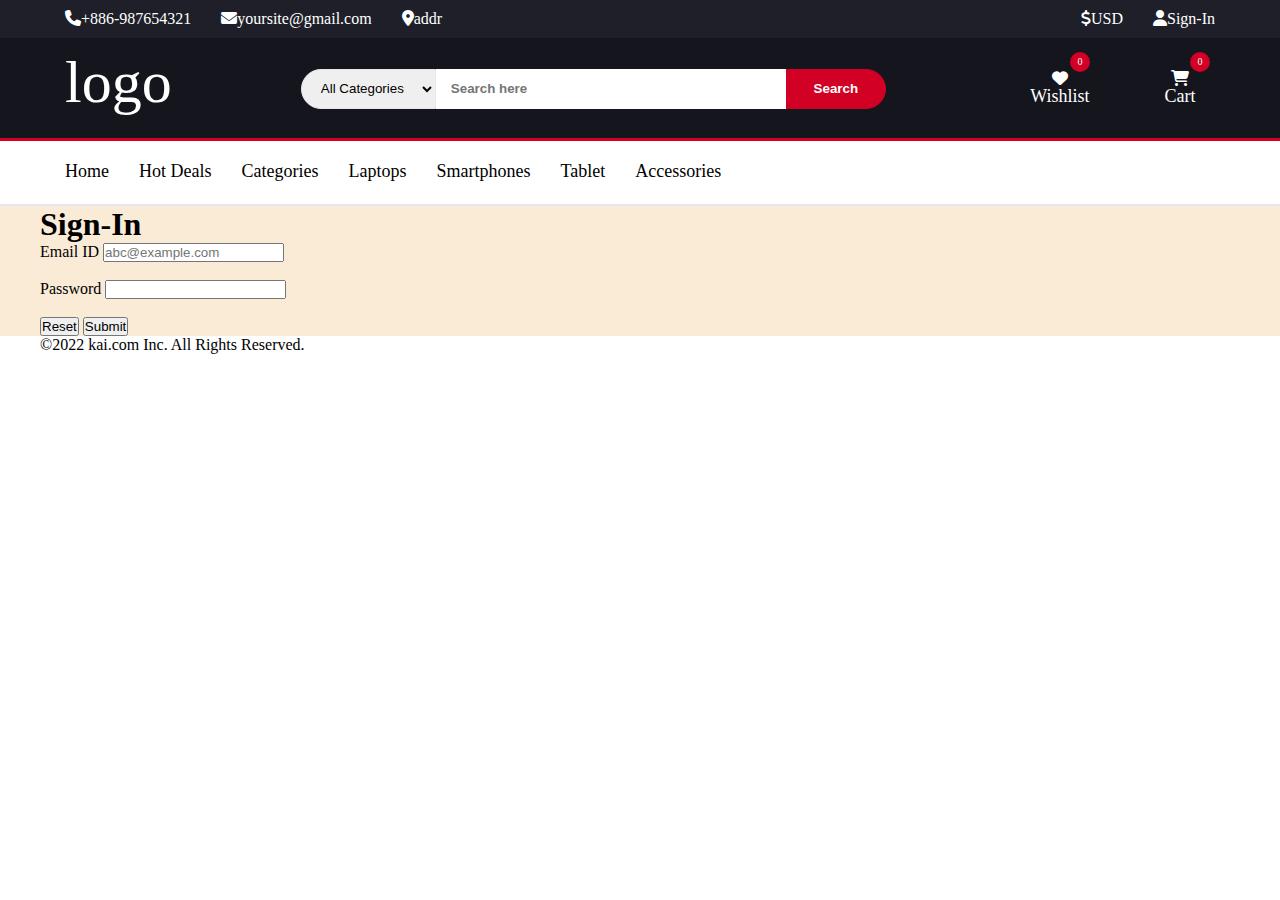
<file: pages/account.html>
<!DOCTYPE html>
<html lang="en">

<head>
    <meta charset="UTF-8">
    <meta http-equiv="X-UA-Compatible" content="IE=edge">
    <meta name="viewport" content="width=device-width, initial-scale=1.0">
    <meta name='description' content='kai'>
    <meta name='keywords' content='HTML,CSS,JavaScript'>
    <meta name='author' content='kai'>
    <link rel="stylesheet" href="./css/account.css">
    <link rel="stylesheet" href="https://cdnjs.cloudflare.com/ajax/libs/font-awesome/6.1.2/css/all.min.css">
    <title>account</title>
</head>

<body>
    <!-- nav -->
    <header id="top">
        <div class="header">
            <!-- top -->
            <nav class="navigation">
                <ul class="menu-info">
                    <li class=""><a href=""><i class="fa-solid fa-phone"></i>+886-987654321</a></li>
                    <li class=""><a href=""><i class="fa-solid fa-envelope"></i>yoursite@gmail.com</a></li>
                    <li><a href=""><i class="fa-solid fa-location-dot"></i>addr</a></li>
                </ul>
                <ul class="menu-info">
                    <li><a href=""><i class="fa-solid fa-dollar-sign"></i>USD</a></li>
                    <li><a href="./pages/account.html"><i class="fa-solid fa-user"></i>Sign-In</a></li>
                    <!-- text can change into user account  -->
                </ul>
            </nav>
        </div>
        <div class="header2">
            <!-- bottom -->
            <nav class="navigation">
                <div class="nav-logo"><a href="../index.html">logo</a></div>
                <div class="nav-search">
                    <form action="">
                        <select name="" id="Categories">
                            <option value="0">All Categories</option>
                            <option value="1">Categories 01</option>
                            <option value="2">Categories 02</option>
                            <option value="3">Categories 03</option>
                        </select>
                        <input type="search" placeholder="Search here">
                        <button class="search-btn">Search</button>
                    </form>
                </div>
                <ul class="menu-info-bot">
                    <li>
                        <a href="">
                            <i class="fa-solid fa-heart"></i>
                            <span>Wishlist</span>
                            <div class="qty">
                                0
                            </div>
                        </a>
                    </li>
                    <li>
                        <a href="">
                            <i class="fa-solid fa-cart-shopping"></i>
                            <span>Cart</span>
                            <div class="qty">
                                0
                            </div>
                        </a>
                    </li>
                </ul>
            </nav>
        </div>
    </header>
    <!-- nav END -->
    <!-- categories -->
    <section class="no1">
        <nav class="container">
            <ul class="categories">
                <li><a href="">Home</a></li>
                <li><a href="">Hot Deals</a></li>
                <li><a href="">Categories </a></li>
                <li><a href="">Laptops</a></li>
                <li><a href="">Smartphones</a></li>
                <li><a href="">Tablet</a></li>
                <li><a href="">Accessories</a></li>
            </ul>
        </nav>
    </section>
    <!--  categories END -->
    <!-- login/setup -->
    <!-- <h1>register</h1>
    <form action="/register" method="POST">
		<fieldset>
			<label>Username</label>
			<input type ="text" id = 'username' name="username" placeholder="maverick" required>
			<br><br>

			<label>Email ID</label>
			<input type ="email" id = 'email' name="email" placeholder="abc@example.com" required>
			<br><br>

			<label>Password</label>
			<input type="password" id = "password" name="password" required>
			<br><br>

			<button type ="reset">Reset</button>
			<button type ="submit">Submit</button>
		</fieldset>
	</form> -->
    <div class="fullpage">
        <div class="container">
            <form action="/login" method="POST" class="">
                <h1>Sign-In</h1>
                <div>
                    <label>Email ID</label>
                    <input type="email" id='email' name="email" placeholder="abc@example.com" required>
                    <br><br>

                    <label>Password</label>
                    <input type="password" id="password" name="password" required>
                    <br><br>

                    <button type="reset">Reset</button>
                    <button type="submit">Submit</button>
                </div>
            </form>
        </div>
    </div>
    <!-- footer -->
    <footer>

        <div class="copyright-bg">
            <div class="container">
                <div class="item">
                    <p>&copy;2022 kai.com Inc. All Rights Reserved.</p>
                </div>
            </div>
        </div>
    </footer>
    <!-- footer END -->
</body>

</html>
</file>
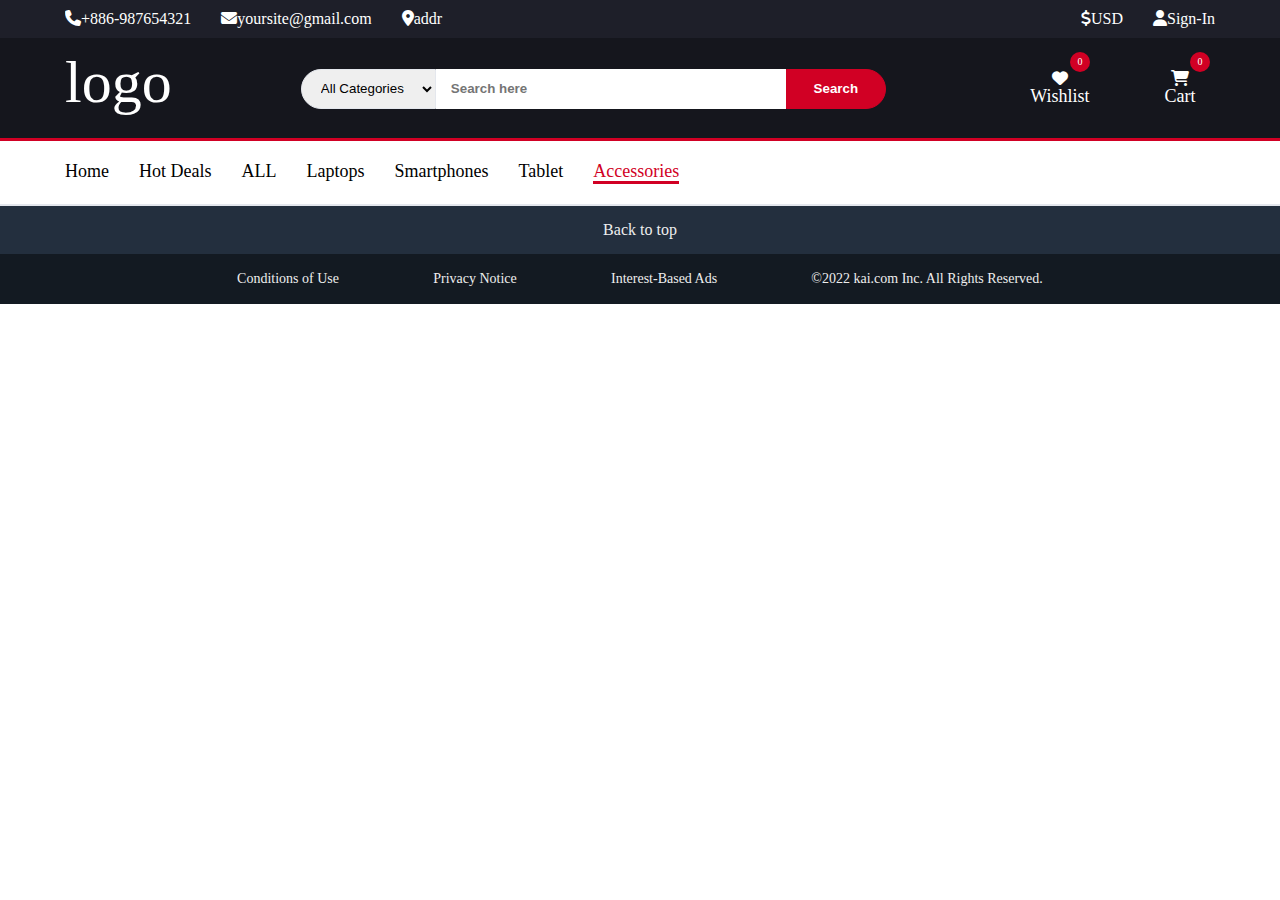
<file: pages/HotDeal.html>
<!DOCTYPE html>
<html lang="en">

<head>
    <meta charset="UTF-8">
    <meta http-equiv="X-UA-Compatible" content="IE=edge">
    <meta name="viewport" content="width=device-width, initial-scale=1.0">
    <meta name='description' content='kai'>
    <meta name='keywords' content='HTML,CSS,JavaScript'>
    <meta name='author' content='kai'>
    <title>Hot Deal</title>
    <link rel="stylesheet" href="./css/categories.css">
</head>

<body>
 <!-- nav -->
 <header id="top">
    <div class="header">
        <!-- top -->
        <nav class="navigation">
            <ul class="menu-info">
                <li class=""><a href="javascript:;"><i class="fa-solid fa-phone"></i>+886-987654321</a></li>
                <li class=""><a href="javascript:;"><i class="fa-solid fa-envelope"></i>yoursite@gmail.com</a></li>
                <li><a href="javascript:;"><i class="fa-solid fa-location-dot"></i>addr</a></li>
            </ul>
            <ul class="menu-info">
                <li><a href="javascript:;"><i class="fa-solid fa-dollar-sign"></i>USD</a></li>
                <li><a href="./pages/account.html"><i class="fa-solid fa-user"></i>Sign-In</a></li>
                <!-- text can change into user account  -->
            </ul>
        </nav>
    </div>
    <div class="header2">
         <!-- bottom -->
         <nav class="navigation">
            <div class="nav-logo"><a href="../index.html">logo</a></div>
            <div class="nav-search">
                <form action="">
                    <select name="" id="Categories">
                        <option value="0">All Categories</option>
                        <option value="1">Laptops</option>
                        <option value="2">Smartphones</option>
                        <option value="3">Tablet</option>
                        <option value="4">Accessories</option>
                    </select>
                    <input type="search" placeholder="Search here">
                    <button class="search-btn">Search</button>
                </form>
            </div>
            <ul class="menu-info-bot">
                <li>
                    <a href="./Wishlist.html">
                        <i class="fa-solid fa-heart"></i>
                        <span>Wishlist</span>
                        <div class="qty">
                            0
                        </div>
                    </a>
                </li>
                <li>
                    <a href="./Cart.html">
                        <i class="fa-solid fa-cart-shopping"></i>
                        <span>Cart</span>
                        <div class="qty">
                            0
                        </div>
                    </a>
                </li>
            </ul>
        </nav>
    </div>
</header>
<!-- nav END -->
  <!-- categories -->
  <section class="no1">
    <nav class="container">
        <ul class="categories">
            <li><a href="../index.html" >Home</a></li>
            <li><a href="./HotDeal.html">Hot Deals</a></li>
            <li><a href="./categories.html">ALL</a></li>
            <li><a href="./laptop.html">Laptops</a></li>
            <li><a href="./Smartphone.html">Smartphones</a></li>
            <li><a href="./Tablet.html">Tablet</a></li>
            <li><a href="./Accessories.html"class="category_active">Accessories</a></li>
        </ul>
    </nav>
</section>
<!--  categories END -->



     <!-- footer -->
     <footer>
        <a href="#top" class="btt">Back to top</a>
        <div class="copyright-bg">
            <div class="container">
                <div class="item">
                    <a href="">Conditions of Use</a>
                    <a href="">Privacy Notice</a>
                    <a href="">Interest-Based Ads</a>
                    <p>&copy;2022 kai.com Inc. All Rights Reserved.</p>
                </div>
            </div>
        </div>
    </footer>
    <!-- footer END -->

</body>

</html>
</file>
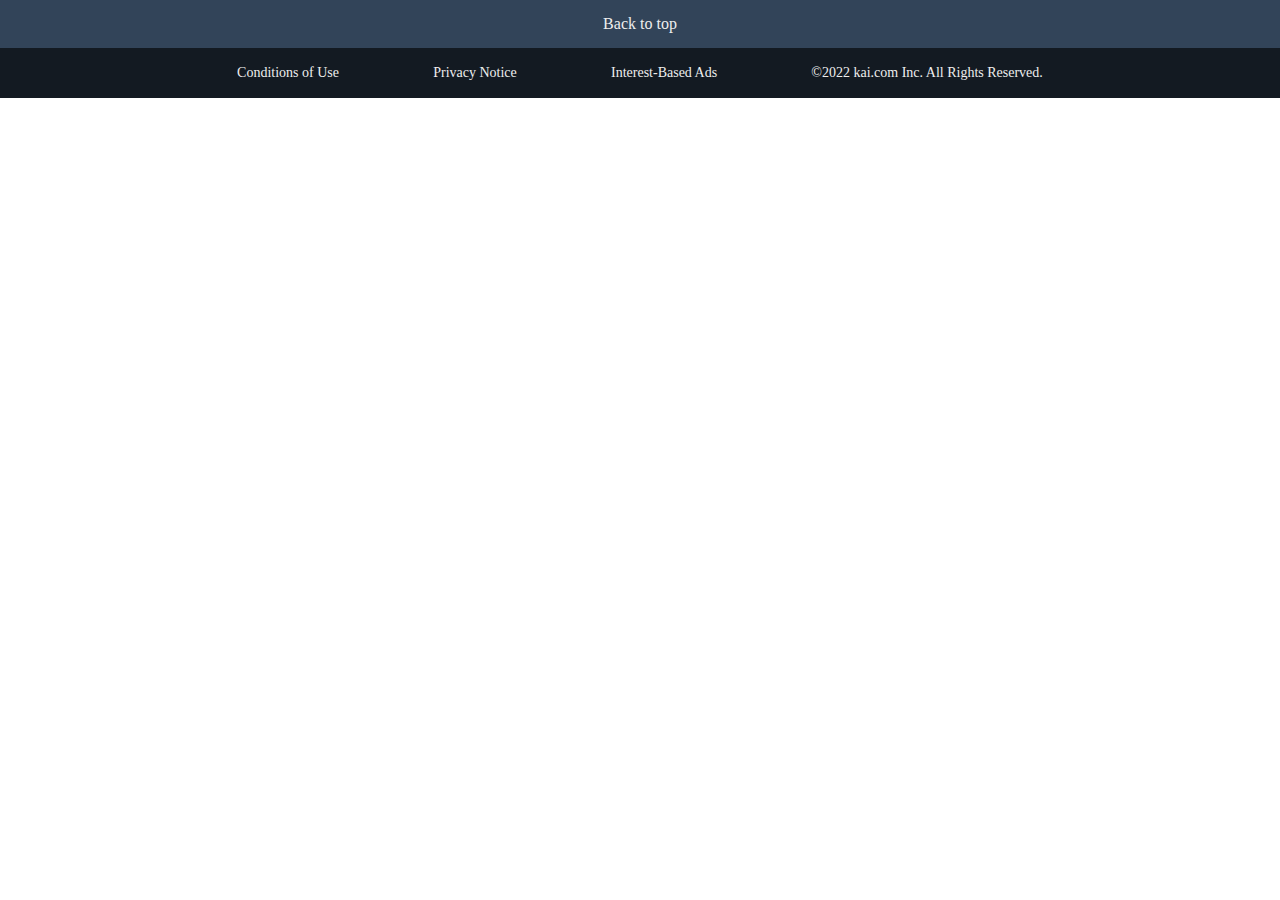
<file: pages/components/footer.html>
<!DOCTYPE html>
<html lang="en">

<head>
    <meta charset="UTF-8">
    <meta http-equiv="X-UA-Compatible" content="IE=edge">
    <meta name="viewport" content="width=device-width, initial-scale=1.0">
    <title>footer</title>
    <style>
        @charset "UTF-8";
        /* font */
        @import url("https://fonts.googleapis.com/css2?family=Mouse+Memoirs&family=Roboto:ital,wght@1,300&display=swap");
        @import url("https://cdnjs.cloudflare.com/ajax/libs/font-awesome/6.1.2/css/all.min.css");

        /* all */
        * {
            padding: 0;
            margin: 0;
            box-sizing: border-box;
            list-style: none;
            scroll-behavior: smooth;
        }

        a {
            text-decoration: none;
            color: black;
        }

        .container {
            max-width: 1200px;
            margin: 0 auto;
        }

        .section {
            padding-top: 30px;
            padding-bottom: 30px;
        }

        footer .btt {
            padding: 15px;
            display: block;
            text-align: center;
            background-color: #232F3E;
            color: #eee;
        }

        footer .btt:hover {
            background-color: #324459;
        }

        footer .copyright-bg {
            height: 50px;
            background-color: #131A22;
        }

        footer .copyright-bg .container {
            max-width: 900px;
            height: 100%;
        }

        footer .copyright-bg .container .item {
            font-size: 14px;
            height: 100%;
            display: flex;
            align-items: center;
            justify-content: space-around;
        }

        footer .copyright-bg .container .item p {
            color: #eee;
            -webkit-user-select: none;
            -moz-user-select: none;
            -ms-user-select: none;
            user-select: none;
        }

        footer .copyright-bg .container .item a {
            color: #eee;
        }
    </style>
</head>

<body>
    <!-- footer -->
    <footer>
        <a href="#top" class="btt">Back to top</a>
        <div class="copyright-bg">
            <div class="container">
                <div class="item">
                    <a href="">Conditions of Use</a>
                    <a href="">Privacy Notice</a>
                    <a href="">Interest-Based Ads</a>
                    <p>&copy;2022 kai.com Inc. All Rights Reserved.</p>
                </div>
            </div>
        </div>
    </footer>
    <!-- footer END -->
</body>

</html>
</file>
<file: pages/css/account.css>
@charset "UTF-8";
/* font */
@import url("https://fonts.googleapis.com/css2?family=Mouse+Memoirs&family=Roboto:ital,wght@1,300&display=swap");
@import url("https://cdnjs.cloudflare.com/ajax/libs/font-awesome/6.1.2/css/all.min.css");
/* all */
* {
  padding: 0;
  margin: 0;
  box-sizing: border-box;
  list-style: none;
  scroll-behavior: smooth;
}

a {
  text-decoration: none;
  color: black;
}

.container {
  max-width: 1200px;
  margin: 0 auto;
}

.section {
  padding-top: 30px;
  padding-bottom: 30px;
}

/* nav */
.header {
  background-color: #1E1F29;
  -webkit-user-select: none;
     -moz-user-select: none;
      -ms-user-select: none;
          user-select: none;
}

.header2 {
  background-color: #15161D;
}

.navigation {
  max-width: 1200px;
  margin: 0 auto;
  display: flex;
  justify-content: space-between;
  /* 購物車 */
}
.navigation a {
  padding: 15px;
  color: white;
}
.navigation .menu-info {
  display: flex;
  padding: 10px;
  /* test */
  /* border: 1px white solid; */
}
.navigation .nav-logo {
  height: 100px;
  align-self: center;
  padding: 10px 0px 10px 10px;
  -webkit-user-select: none;
     -moz-user-select: none;
      -ms-user-select: none;
          user-select: none;
}
.navigation .nav-logo a {
  /* padding: 20px 0px 20px 10px; */
  font-size: 60px;
}
.navigation .nav-search {
  align-self: center;
  /* padding-top: 30px; */
  /* margin: 0; */
  /* width: 555px; */
}
.navigation .nav-search select {
  height: 40px;
  padding: 0px 15px;
  border-radius: 40px 0px 0px 40px;
  border: 1px solid #E4E7ED;
  margin-right: -4px;
  margin-top: 1px;
  -webkit-user-select: none;
     -moz-user-select: none;
      -ms-user-select: none;
          user-select: none;
}
.navigation .nav-search input {
  height: 40px;
  width: 350px;
  padding: 0 15px;
  border: none;
  font-weight: 700;
}
.navigation .nav-search .search-btn {
  height: 40px;
  width: 100px;
  padding: 0px 15px;
  border-radius: 0px 40px 40px 0px;
  border: 1px solid #D10024;
  color: #FFF;
  font-weight: 700;
  margin-left: -4px;
  background-color: #D10024;
  -webkit-user-select: none;
     -moz-user-select: none;
      -ms-user-select: none;
          user-select: none;
}
.navigation .menu-info-bot {
  display: flex;
  align-self: center;
  -webkit-user-select: none;
     -moz-user-select: none;
      -ms-user-select: none;
          user-select: none;
}
.navigation .menu-info-bot li {
  padding: 0 15px;
  text-align: center;
}
.navigation .menu-info-bot li a {
  display: block;
  width: 90px;
  position: relative;
}
.navigation .menu-info-bot li a i {
  display: block;
}
.navigation .menu-info-bot li a span {
  font-size: 18px;
}
.navigation .menu-info-bot .qty {
  position: absolute;
  right: 15px;
  top: -3px;
  width: 20px;
  height: 20px;
  line-height: 20px;
  text-align: center;
  border-radius: 50%;
  font-size: 10px;
  color: #FFF;
  background-color: #D10024;
}

/* nav END */
/* categories */
.no1 {
  width: 100vw;
  border-top: 3px solid #D10024;
  border-bottom: 2px solid #E4E7ED;
  max-width: 100%;
}
.no1 .container .categories {
  display: flex;
  gap: 30px;
  /* li啟用時的style */
}
.no1 .container .categories li:first-child {
  padding: 20px 0 20px 25px;
}
.no1 .container .categories li {
  font-size: 18px;
  padding: 20PX 0;
}
.no1 .container .categories li a::after {
  content: "";
  display: block;
  width: 0%;
  height: 2px;
  background-color: #D10024;
  transition: 0.2s all;
}
.no1 .container .categories li a:hover:after {
  width: 100%;
}
.no1 .container .categories .category_active {
  color: #D10024;
  background-color: transparent;
  border-bottom: #D10024 3px solid;
}

/* categories END */
/* from */
.fullpage{
  background-color: antiquewhite;
}
/* from end */
</file>
<file: pages/css/categories.css>
@charset "UTF-8";
/* font */
@import url("https://fonts.googleapis.com/css2?family=Mouse+Memoirs&family=Roboto:ital,wght@1,300&display=swap");
@import url("https://cdnjs.cloudflare.com/ajax/libs/font-awesome/6.1.2/css/all.min.css");

/* all */
* {
  padding: 0;
  margin: 0;
  box-sizing: border-box;
  list-style: none;
  scroll-behavior: smooth;
}

a {
  text-decoration: none;
  color: black;
}

.container {
  max-width: 1200px;
  margin: 0 auto;
}

.section {
  padding-top: 30px;
  padding-bottom: 30px;
}

/* nav */
.header {
  background-color: #1E1F29;
  -webkit-user-select: none;
  -moz-user-select: none;
  -ms-user-select: none;
  user-select: none;
}

.header2 {
  background-color: #15161D;
}

.navigation {
  max-width: 1200px;
  margin: 0 auto;
  display: flex;
  justify-content: space-between;
  /* 購物車 */
}

.navigation a {
  padding: 15px;
  color: white;
}

.navigation .menu-info {
  display: flex;
  padding: 10px;
  /* test */
  /* border: 1px white solid; */
}

.navigation .nav-logo {
  height: 100px;
  align-self: center;
  padding: 10px 0px 10px 10px;
  -webkit-user-select: none;
  -moz-user-select: none;
  -ms-user-select: none;
  user-select: none;
}

.navigation .nav-logo a {
  /* padding: 20px 0px 20px 10px; */
  font-size: 60px;
}

.navigation .nav-search {
  align-self: center;
  /* padding-top: 30px; */
  /* margin: 0; */
  /* width: 555px; */
}

.navigation .nav-search select {
  height: 40px;
  padding: 0px 15px;
  border-radius: 40px 0px 0px 40px;
  border: 1px solid #E4E7ED;
  margin-right: -4px;
  margin-top: 1px;
  -webkit-user-select: none;
  -moz-user-select: none;
  -ms-user-select: none;
  user-select: none;
}

.navigation .nav-search input {
  height: 40px;
  width: 350px;
  padding: 0 15px;
  border: none;
  font-weight: 700;
}

.navigation .nav-search .search-btn {
  height: 40px;
  width: 100px;
  padding: 0px 15px;
  border-radius: 0px 40px 40px 0px;
  border: 1px solid #D10024;
  color: #FFF;
  font-weight: 700;
  margin-left: -4px;
  background-color: #D10024;
  -webkit-user-select: none;
  -moz-user-select: none;
  -ms-user-select: none;
  user-select: none;
}

.navigation .menu-info-bot {
  display: flex;
  align-self: center;
  -webkit-user-select: none;
  -moz-user-select: none;
  -ms-user-select: none;
  user-select: none;
}

.navigation .menu-info-bot li {
  padding: 0 15px;
  text-align: center;
}

.navigation .menu-info-bot li a {
  display: block;
  width: 90px;
  position: relative;
}

.navigation .menu-info-bot li a i {
  display: block;
}

.navigation .menu-info-bot li a span {
  font-size: 18px;
}

.navigation .menu-info-bot .qty {
  position: absolute;
  right: 15px;
  top: -3px;
  width: 20px;
  height: 20px;
  line-height: 20px;
  text-align: center;
  border-radius: 50%;
  font-size: 10px;
  color: #FFF;
  background-color: #D10024;
}

/* nav END */
/* categories */
.no1 {
  width: 100vw;
  border-top: 3px solid #D10024;
  border-bottom: 2px solid #E4E7ED;
  max-width: 100%;
}

.no1 .container .categories {
  display: flex;
  gap: 30px;
  /* li啟用時的style */
}

.no1 .container .categories li:first-child {
  padding: 20px 0 20px 25px;
}

.no1 .container .categories li {
  font-size: 18px;
  padding: 20PX 0;
}

.no1 .container .categories li a::after {
  content: "";
  display: block;
  width: 0%;
  height: 2px;
  background-color: #D10024;
  transition: 0.2s all;
}

.no1 .container .categories li a:hover:after {
  width: 100%;
}

.no1 .container .categories .category_active {
  color: #D10024;
  background-color: transparent;
  border-bottom: #D10024 3px solid;
}

/* categories END */
/*  categorielaptops */


.producesall {
  max-width: 1200px;
  min-height: 580px;
  margin: 0 auto;
  display: flex;
  flex-wrap: wrap;
}

.producesall .prod-container {
  width: 23%;
  height: 280px;
  padding: 5px;
  margin: 5px auto;
  /* box-shadow: inset 1px 1px 5px black; */
}

.producesall .prod-container .prod-img {
  width: 100%;
}

.producesall .prod-container .prod-img a img {
  width: 100%;
  height: 200px;
  object-fit: contain;
}

.producesall .prod-container .prod-info {
  overflow: hidden;
}

.producesall .prod-container .prod-info .info-p {
  white-space: nowrap;
}

.producesall .prod-container .prod-info .info-price {
  position: relative;
  height: 25px;
}

.producesall .prod-container .prod-info .info-price b {
  position: absolute;
  top: 0;
  left: 0;
  font-size: 13px;
}

.producesall .prod-container .prod-info .info-price p {
  display: inline-block;
  position: absolute;
  top: 0;
  left: 10px;
  font-size: 20px;
  font-weight: 700;
}

/*  categorielaptops end*/
/* footer */

footer .btt {
  padding: 15px;
  display: block;
  text-align: center;
  background-color: #232F3E;
  color: #eee;
}

footer .btt:hover {
  background-color: #324459;
}

footer .copyright-bg {
  height: 50px;
  background-color: #131A22;
}

footer .copyright-bg .container {
  max-width: 900px;
  height: 100%;
}

footer .copyright-bg .container .item {
  font-size: 14px;
  height: 100%;
  display: flex;
  align-items: center;
  justify-content: space-around;
}

footer .copyright-bg .container .item p {
  color: #eee;
  -webkit-user-select: none;
  -moz-user-select: none;
  -ms-user-select: none;
  user-select: none;
}

footer .copyright-bg .container .item a {
  color: #eee;
}

#pageMain li {
  list-style: none;
  line-height: 22px;

}

#pageBox {
  max-width: 1200PX;
  margin: 10px auto 30px auto;
  text-align: center;
  padding: 10px 0 0 0;
}

#pageBox span {
  display: inline-block;
  padding: 5px 10px;
  line-height: 24px;
  text-align: center;
  color: #fff;
  background: #08a586;
  cursor: pointer;
  user-select: none;
}

#prev {
  border-radius: 15px 0 0 15px;
}

#next {
  border-radius: 0 15px 15px 0;
}

#pageNav {
  display: inline-block;
  margin: 0 -4px;
  outline: 1px solid #08a586;
}

#pageNav a {

  display: inline-block;
  padding: 4px 20px;
  line-height: 24px;
  text-align: center;
  color: #02100d;
  text-decoration: none;
}

#pageNav a.active,
#pageNav a:hover {
  background: #1f7161;
  color: #fff;
}

/* prodoverlay */
.prodoverlay {
  position: fixed;
  display: none;
  width: 100vw;
  height: 100vh;
  top: 0;
  left: 0;
  right: 0;
  bottom: 0;
  z-index: 5;
  background-color: rgba(0, 0, 0, 0.467);

}

.prodoverlay-container {
  display: flex;
  position: absolute;
  left: 0;
  top: 0;
  bottom: 0;
  right: 0;
  margin: auto;
  width: 85%;
  height: 85%;
  background-color: #FFF;
  padding: 5px;
}

/* imgzoom */
.prodoverlay-container .prod-img {
  position: relative;
 
  width: 30%;
  height: 50%;
  max-height: 430px;
  /* margin: auto; */
  /* padding: 50px 40px; */
}

.prodoverlay-container .prod-img img {
  width: 100%;height: 100%;
  object-fit: contain;

}

.prodoverlay-container .prod-img .img-zoom-lens {
  position: absolute;
  border: 1px solid #d4d4d4;
  /*set the size of the lens:*/
  width:50%;
  height: 50%;
  max-width: 200px;
  max-height: 200px;
  background-repeat: no-repeat;

}

.prodoverlay-container .prod-img .img-zoom-result {

  /* margin: auto 0; */
  border: 1px solid #d4d4d4;
  /*set the size of the result div:*/
  width: 90%;
  height: 90%;
  max-width:400px;
  max-height: 400px;
  z-index: 20;
  margin-left: 15px;

}

.prodoverlay-container .prod-img .dpnone {
  display: none;
}

/*  imgzoom */
.prodoverlay-container .prodoverlay-info {
  width: 70%;
  height: 100%;
  display: flex;
  flex-direction: column;
  position: relative;
}

.prodoverlay-container .prodoverlay-info #name {
  padding: 20px;

}

.prodoverlay-container .prodoverlay-info #info {
  padding: 20px;

}

.prodoverlay-container .prodoverlay-info p {
  padding: 0 20px;
}

.prodoverlay-container .prodoverlay-info #add {
  display: block;
  width: 20px;
  text-align: center;
  position: absolute;
  bottom: 12%;
  color: #D10024;
  font-weight: 900;
  left: 0;
  right: 0;
  margin: 0 auto;

}

.prodoverlay-container .prodoverlay-info button {
  cursor: pointer;
  position: absolute;
  bottom: 5%;
  left: 0;
  right: 0;
  margin: 0 auto;
  border-radius: 30px;
  width: 200px;
  padding: 10px 15px;
}
</file>
